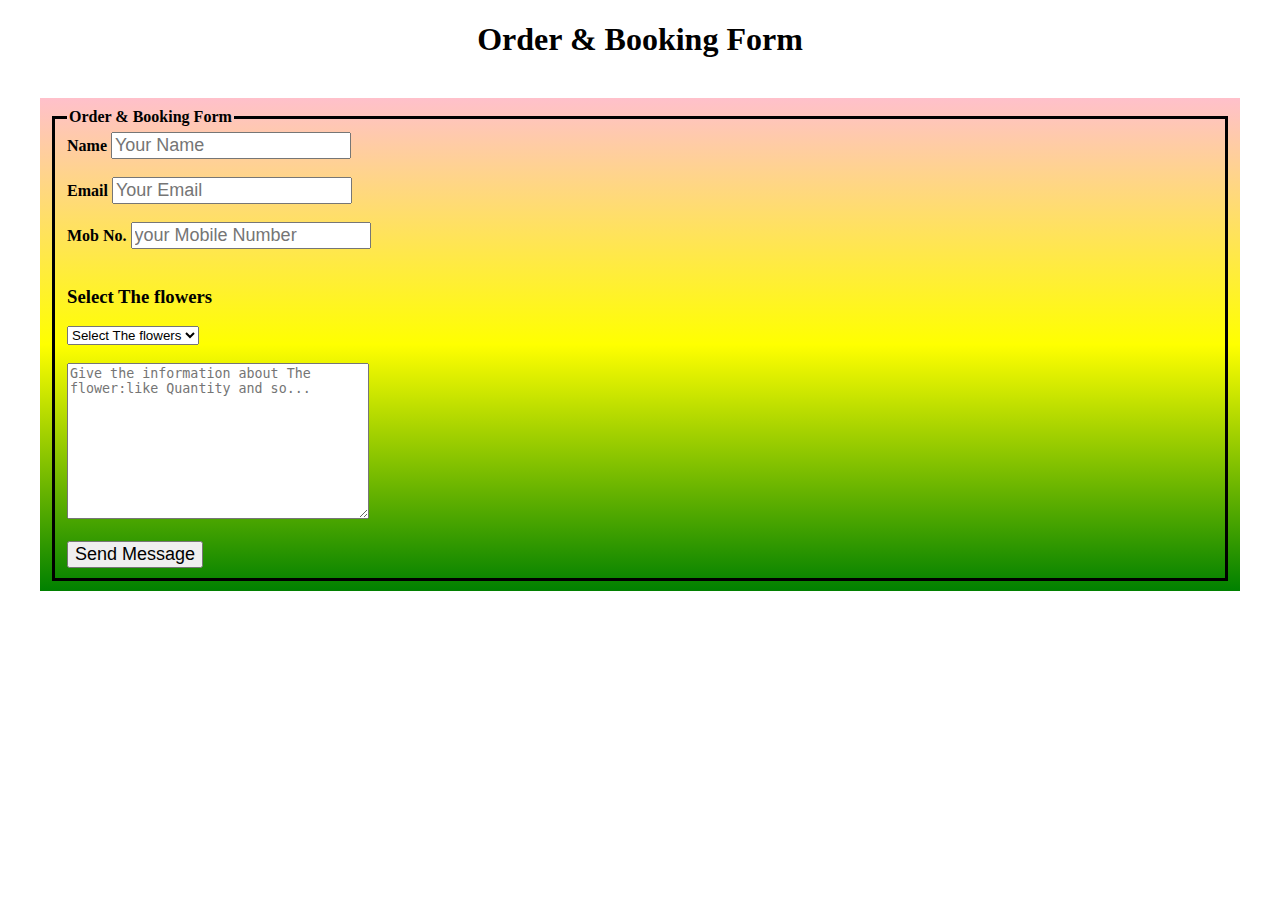
<file: book.html>
<!DOCTYPE html>
<html lang="en">
<head>
    <meta charset="UTF-8">
    <meta name="viewport" content="width=device-width, initial-scale=1.0">
    <title>Order & booking</title>
    <style>
        body{
            margin:0px;
            padding: 0px;
        }
        fieldset{
            border: 3px solid;
           
        }
        form{
        font-weight: bold;
        }
        input{
            font-size: 18px;
        }
        h1{
            text-align: center;
        }
        form{
            justify-content: center;
            /* text-align: center; */
            padding: 10px;
            margin: 40px;
            background:linear-gradient(pink,yellow,green);
        }
    </style>
</head>
<body>
    <!-- <form action="">
        <fieldset>
            <legend>This is a form</legend>
        <label for="name">Name</label>
        <input type="text" name="" id="name"><br><br>
        <label for="gender">Gender :</label>
        <input type="radio" name="karan" id="name">Male
        <input type="radio" name="karan" id="name">Female <br><br>
        <label for="country">Country:</label>
        <select name="city" id="country">
        <option value="Select an option">Select an option</option>
        <option value="Austrlia">Austrlia</option>

         <option value="USA">USA</option>
         <option value="nepal">Nepal</option>


        </select>
        <br><br>
        <label for="message">Message:</label><br>
        <textarea name="" id="" cols="30" rows="10"></textarea><br><br>
        <input type="checkbox">
        <label for=""> Subscribe?</label> <br><br>
        <button>Submit</button><br><br>
        <label for="gender">Gender:</label>
        <input type="radio" name="gen" >Male
        <input type="radio" name="gen" >Female
    </fieldset>

 
    </form> -->
    <h1>Order & Booking Form</h1>
    <form action="info.php" method="post">
        <fieldset><legend>Order & Booking Form</legend>
            <label for="name">Name</label>
        <!-- <input type="text" class="box" placeholder="Name"> -->
        <input type="name" name="name" class="box" placeholder="Your Name " required><br><br>


        <!-- <input type="email" class="box" placeholder="Email"> -->
        <label for="name">Email</label>

        <input type="email" name="email"class="box" placeholder="Your Email " required><br><br>

        <!-- <input type="number" class="box" placeholder="Number"> -->
        <label for="name">Mob No.</label>

        <input type="number"  class="box" name="phone" placeholder="your Mobile Number" required><br><br>
       
        <h3>Select The flowers</h3>
        <select name="select" id="select" name="city"class="select" >

            
            <option value="Select an option">Select The flowers</option>
            <option value="Rose">Rose</option>
    
             <option value="Lotous">Lotous</option>
             <option value="Sunflower">Sunflower</option>
    
    
            </select>
            <br><br>

        <!-- <textarea name="" class="box" placeholder="Message" id="" cols="30" rows="10"></textarea> -->
        <textarea name="message" id="" cols="35"  rows="10" class="box"  placeholder="Give the information about The flower:like Quantity and so... " required></textarea><br><br>
        <!-- <input type="number"  class="box" name="phone" placeholder=" Number of Quantity" required> -->

        </textarea>

        <!-- <input type="submit" value="send massage" class="btn"> -->
        <input type="submit" value="Send Message" class="btn" required>
    </fieldset>

    </form>
</body>
</html>
</file>
